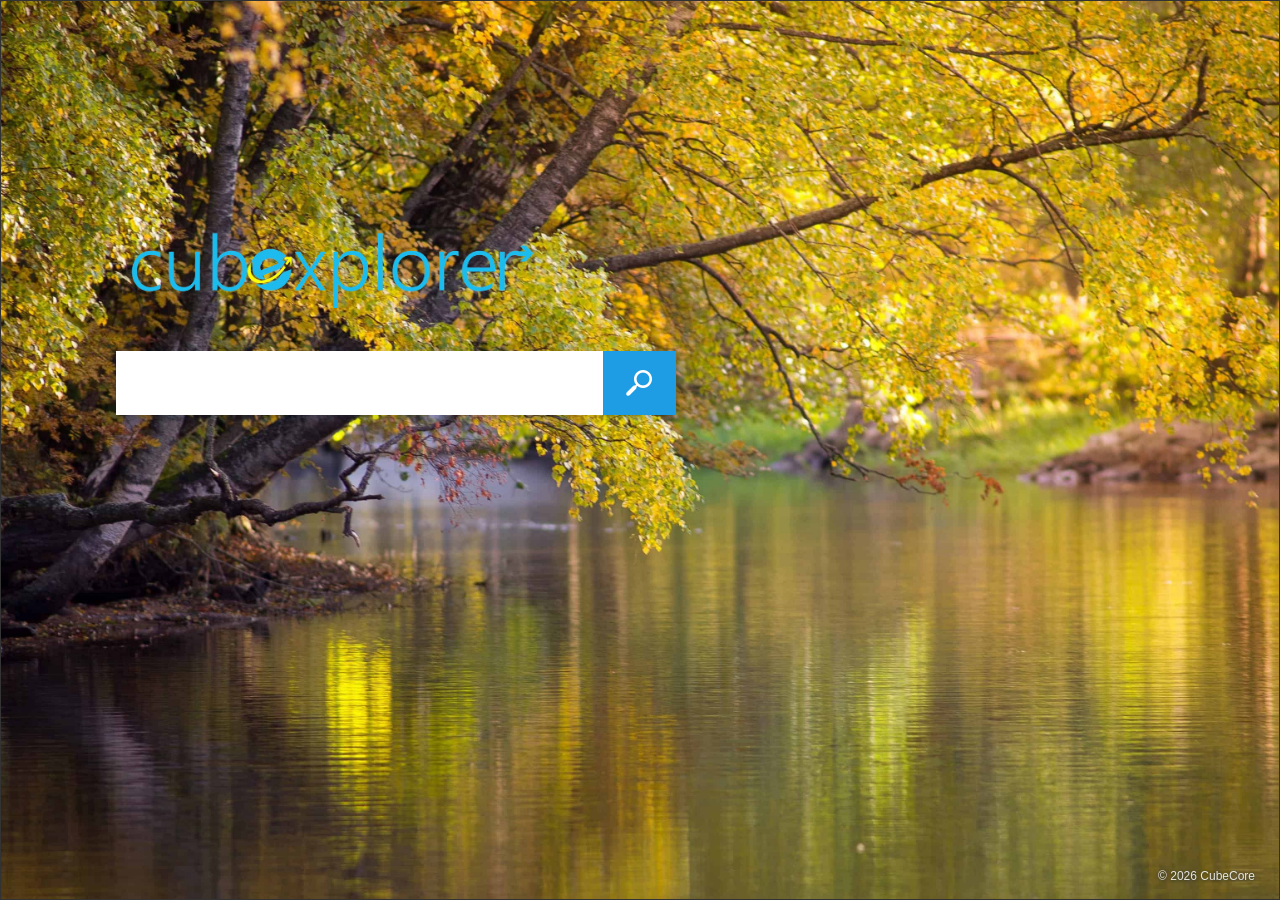
<file: index.html>
<!DOCTYPE html>
<html>
    <head>
        <meta charset="utf-8">
        <!-- force the latest engine in IE (also applies inside iframes / intranet zone) -->
        <meta http-equiv="X-UA-Compatible" content="IE=edge">
        <meta name="viewport" content="width=device-width, initial-scale=1">
        <link rel="icon" type="image/png" href="assets/favicon.png">
        <link rel="apple-touch-icon" href="assets/favicon.png">
        <link rel="stylesheet" href="./styles.css">
        <link rel="search" type="application/opensearchdescription+xml" title="CubeExplorer" href="OpenSearch.xml" />
        <title>CubeExplorer</title>
    </head>
    <body>
        <table id="mainTable">
            <tbody>
                <tr>
                    <td id="cellCenter">
                        <div id="container">
                            <div id="centerItems">
                                <div id="searchContainer">
                                    <a href="./"><img id="bingLogo" src="./assets/logo.png" alt="CubeExplorer"></a>
                                    <form id="mainForm" action="./search/index.html">
                                        <div id="searchBox">
                                            <input id="textBox" type="text" name="q" autocomplete="off" autofocus>
                                            <button id="searchButton" type="submit" title="Search" aria-label="Search"></button>
                                        </div>
                                    </form>
                                </div>
                            </div>
                            <div id="footer">
                                <div id="rightItems">
                                    <span class="secondaryText">&copy; 2026 CubeCore</span>
                                </div>
                            </div>
                        </div>
                    </td>
                </tr>
            </tbody>
        </table>
    </body>
</html>
</file>
<file: styles.css>
/* cubexplorer - homepage styles (based on Old Bing 2013 layout, Windows 8 hero UI) */

/* Icon fonts:
   - buttons render with Segoe UI Symbol (the authentic Win8 appbar font) on
     Windows, exactly like the original Bing app;
   - "MDL2 Icons" resolves to native Segoe MDL2 Assets / Segoe Fluent Icons
     when installed, and otherwise loads the bundled fallback (authentic MDL2
     + Win8 Segoe UI Symbol glyphs, see scripts/build_mdl2_font.py). */
@font-face {
        font-family: "MDL2 Icons";
        src: local("Segoe MDL2 Assets"),
             local("Segoe Fluent Icons"),
             url("./assets/fonts/mdl2-fallback.woff2") format("woff2"),
             url("./assets/fonts/mdl2-fallback.woff") format("woff");
        font-weight: normal;
        font-style: normal;
        font-display: block;
}

html,
body {
        margin: 0;
        width: 100%;
        height: 100%;
        background-color: #333;
        font-family: "Segoe UI", "Segoe UI Web", Frutiger, "Helvetica Neue", Arial, sans-serif;
}

#mainTable {
        height: 100%;
        width: 100%;
        border-collapse: collapse;
        font-size: small;
}

#cellCenter {
        vertical-align: middle;
        width: 100%;
        height: 100%;
        border-collapse: collapse;
}

#container {
        position: relative;
        width: 100%;
        height: 100%;
        margin: auto;
        overflow: hidden;
}

#centerItems {
        background-image: url("./assets/background.jpg");
        background-color: #666;
        background-repeat: no-repeat;
        background-position: center;
        background-size: cover;
        min-height: inherit;
        width: 100%;
        height: 100%;
}

#searchContainer {
        display: block;
        position: absolute;
        top: 24%;
        left: 9%;
}

#bingLogo {
        display: block;
        width: 430px;
        max-width: 80vw;
        height: auto;
        margin: 0 0 34px 2px;
        -webkit-user-drag: none;
        -ms-user-select: none;
        user-select: none;
        /* soft drop so the light-blue logo stays readable on bright hills
           (IE11 ignores filter: drop-shadow - purely cosmetic, layout unaffected) */
        filter: drop-shadow(0 1px 6px rgba(0, 40, 70, 0.25));
}

#searchBox {
        display: -ms-flexbox;
        display: flex;
        width: 560px;
        max-width: 82vw;
        height: 64px;
        background-color: #fff;
        box-shadow: 0 2px 10px rgba(0, 30, 60, 0.28);
}

#textBox {
        flex: 1 1 auto;
        width: 100%; /* IE11: inputs need an explicit width inside flex */
        min-width: 0;
        margin: 0;
        padding: 0 18px;
        border: none;
        outline: none;
        font-size: 22px;
        font-family: inherit;
        color: #1a1a1a;
        background: transparent;
}

#searchButton {
        display: -ms-flexbox;
        display: flex;
        align-items: center;
        justify-content: center;
        width: 88px;
        height: 100%;
        border: none;
        cursor: pointer;
        background-color: #1e9ce4;
        transition: background-color 0.12s ease;
        font-family: "Segoe UI Symbol", "MDL2 Icons";
}

/* full Segoe UI Symbol button: U+E094 is the original Win8 searchbox
   magnifier (same glyph WinJS .win-searchbox-button uses); on Windows it
   comes from Segoe UI Symbol, elsewhere from the bundled "MDL2 Icons"
   webfont which carries the identical Win8 outlines. */
#searchButton::before {
        content: "\E094";
        font-family: "Segoe UI Symbol", "MDL2 Icons";
        font-size: 26px;
        line-height: 1;
        color: #fff;
}

#searchButton:hover {
        background-color: #1b8ccd;
}

#searchButton:active {
        background-color: #187cb4;
}

#footer {
        position: absolute;
        bottom: 0;
        width: 100%;
        height: 42px;
        z-index: 10;
}

#rightItems {
        display: -ms-flexbox;
        display: flex;
        position: absolute;
        top: 12px;
        right: 20px;
}

.secondaryText {
        margin: 0 4px;
        color: rgba(255, 255, 255, 0.85);
        font-size: 12px;
        text-decoration: none;
        text-shadow: 0 1px 3px rgba(0, 30, 60, 0.55);
}

/* --- responsive --- */

@media (max-width: 900px) {
        #searchContainer {
                left: 6%;
                right: 6%;
                top: 20%;
        }

        #bingLogo {
                width: 72vw;
        }

        #searchBox {
                width: 88vw;
                height: 54px;
        }

        #searchButton {
                width: 72px;
        }
}
</file>
